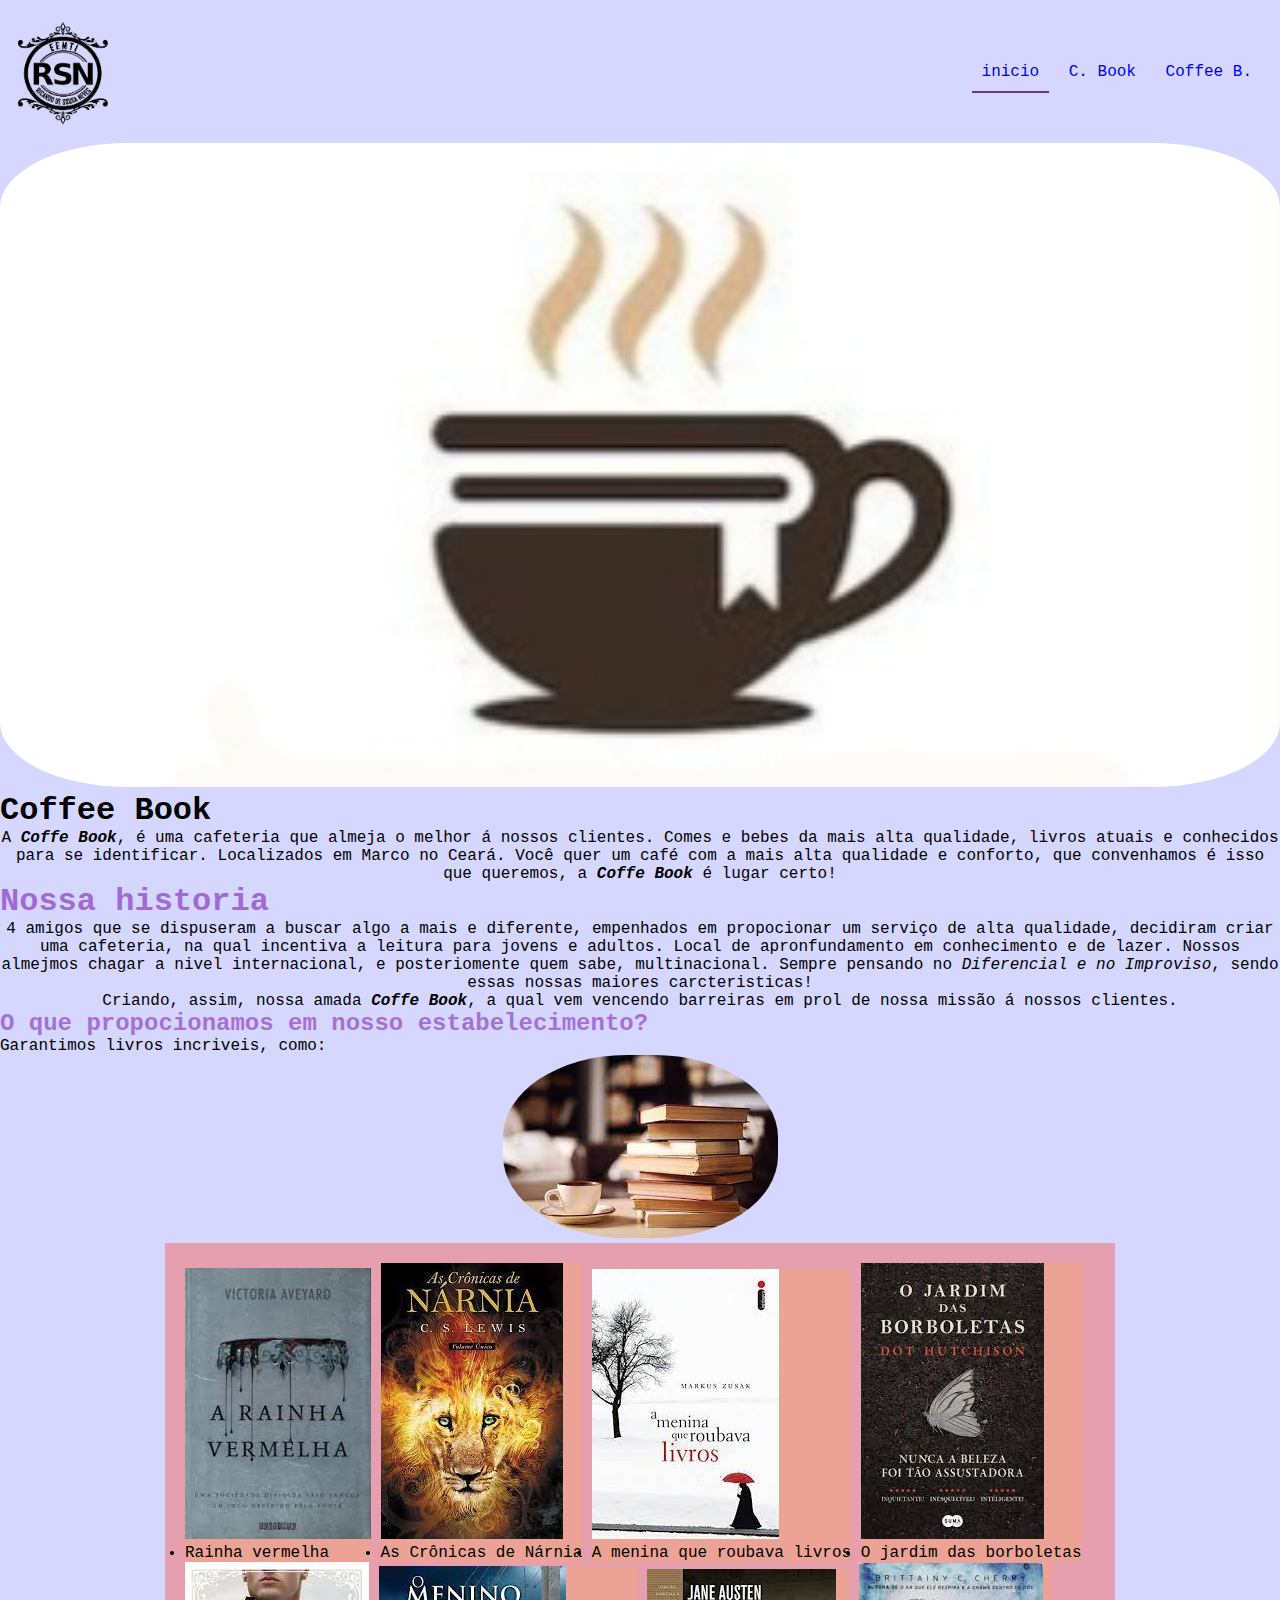
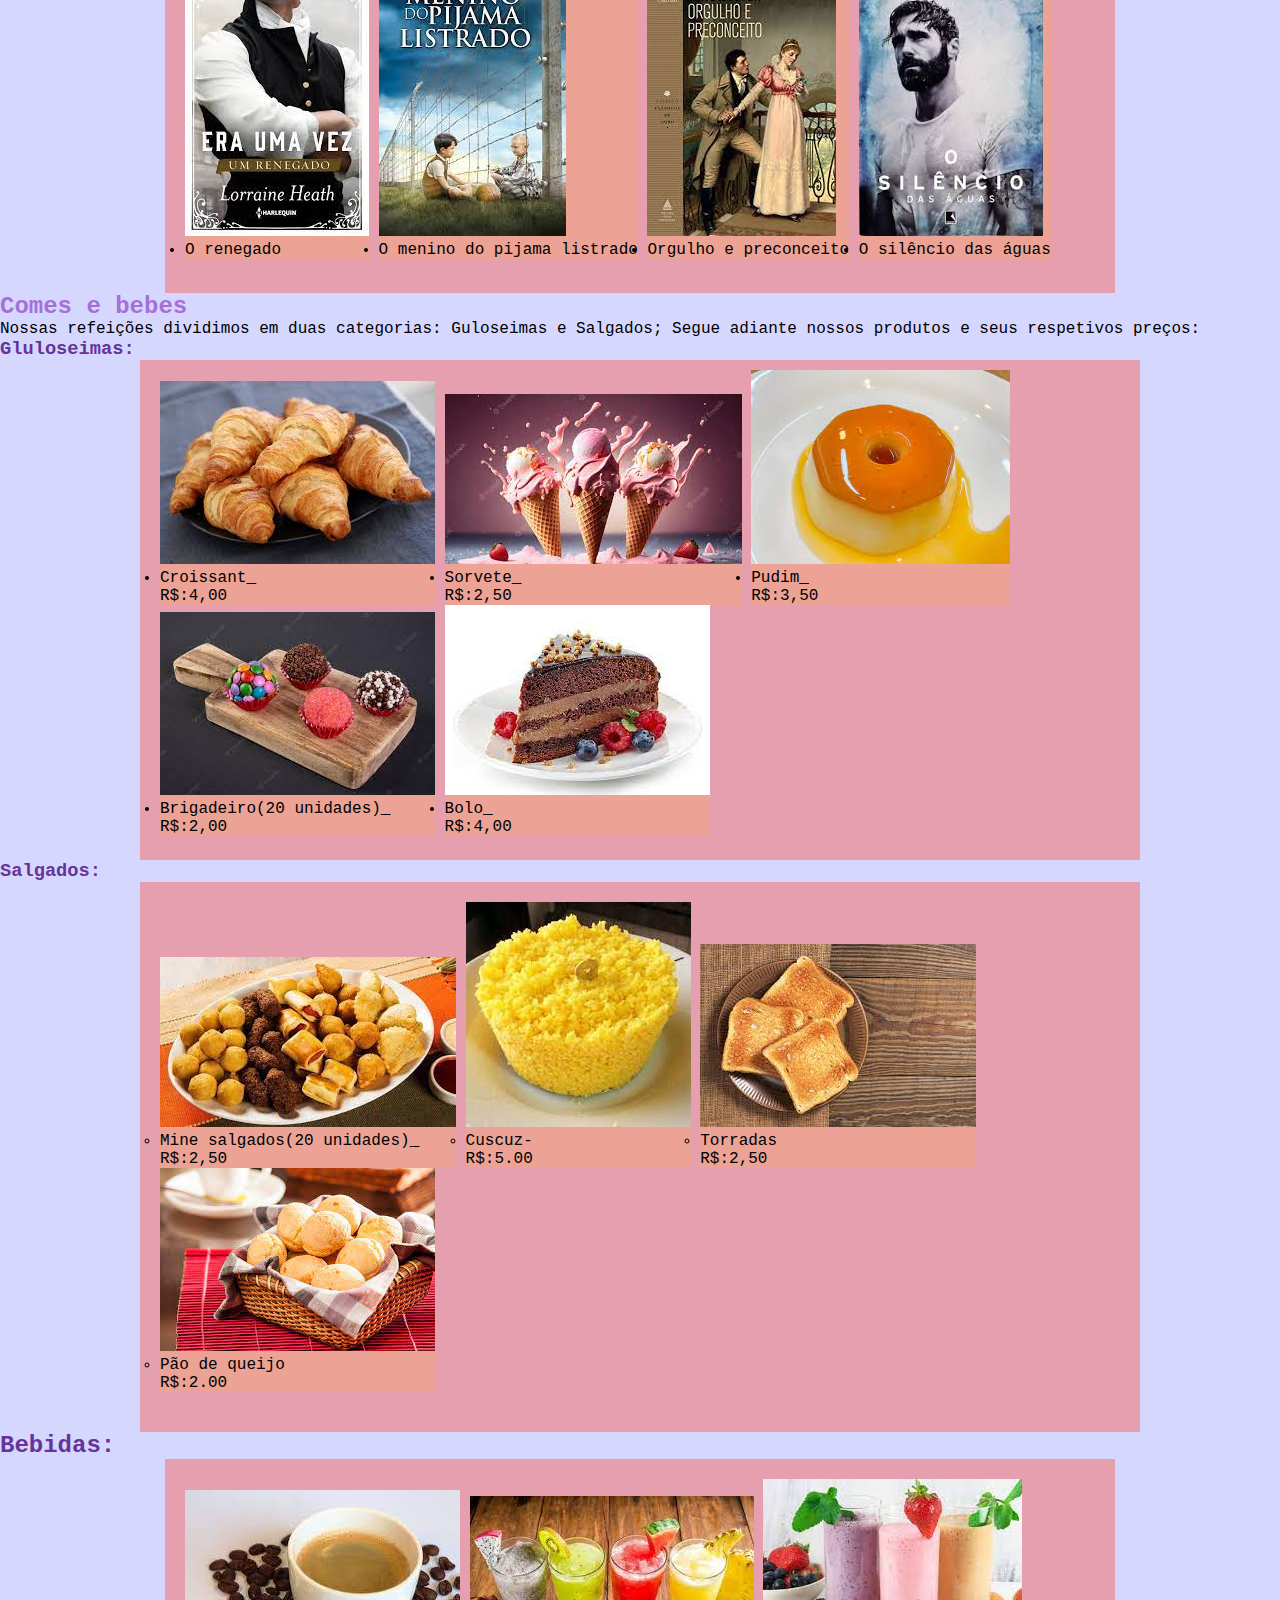
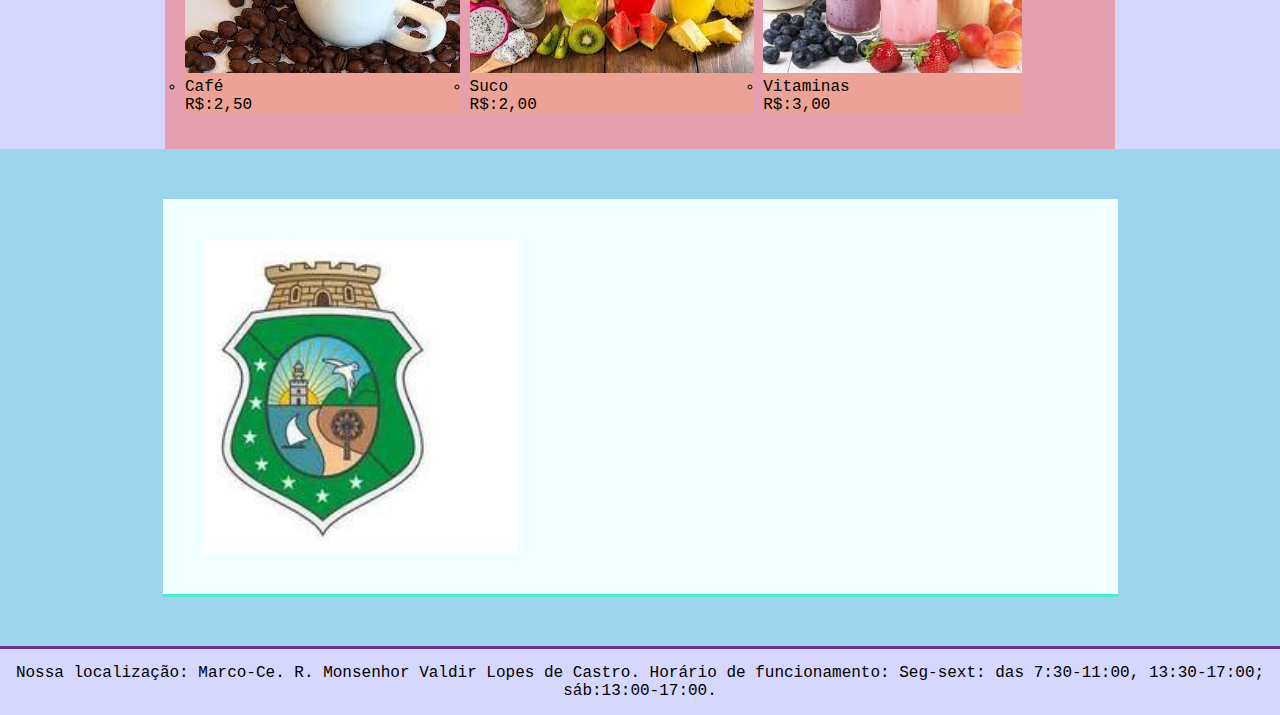
<file: index.html>
<!DOCTYPE html>
 <html lang="pt-br">
    <head>
      <meta charset="UTF-8"/>
      <title>Coffee Book-inicial</title>
      <link rel="stylesheet" href="style.css"/>
     
      </head>
      </html>
    <body>
     <header>
  <img src="img/ricardo-de-sousa-neves.png" id="logo"/>
<nav class="menu">
  <ul><div id="bb">
   <div class="b emlinha"> <li><a
    href="index.html" id="activ">inicio</a></li></div>
  <div class="b emlinha">
  <li>
  <a href="https://static1.patasdacasa.com.br/articles/7/56/67/@/25106-sphynx-gato-sem-pelo-e-um-dos-mais-fofo-articles_media_slider_mobile-1.jpg">C. Book</a></li></li></div>
<div class="b emlinha">
<li>
  <a href="https://img.freepik.com/vetores-premium/gato-fofo-dentro-da-xicara-de-cafe_257056-714.jpg?w=2000">Coffee B.</a></li></div>
</div>
</ul>
</nav>
   </header>
<main>
  <section>
    <p><img src="img/cafff.jpg" id="banner-principal"/></p>
  </section>
  <section>
    <article>
      <p><h1>Coffee Book</h1></p>
    
          

      <p>A <strong><i>Coffe Book</i></strong>, é uma cafeteria que almeja o melhor á nossos clientes. Comes e bebes da mais alta qualidade, livros atuais e conhecidos para se identificar. Localizados em Marco no Ceará. Você quer um café com a mais alta qualidade e conforto, que convenhamos é isso que queremos, a <strong><i>Coffe Book</i></strong> é lugar certo!</p>
     
    </article>
    <article>
 <!--tags de titulo-->
 <h1 style="color:rgb(160, 107, 209)">Nossa historia</h1>
  <!--tags de paragrafo-->
 <p> 4 amigos que se dispuseram a buscar algo a mais e diferente, empenhados em propocionar um serviço de alta qualidade, decidiram criar uma cafeteria, na qual incentiva a leitura para jovens e adultos. Local de apronfundamento em conhecimento e de lazer. Nossos almejmos chagar a nivel internacional, e posteriomente quem sabe, multinacional. Sempre pensando no <i>Diferencial e no Improviso</i>, sendo essas nossas maiores carcteristicas!</p>
 <p>Criando, assim, nossa amada <strong><i>Coffe Book</i></strong>, a qual vem vencendo barreiras em prol de nossa missão á nossos clientes.

    </article>
    <article>
<!--tag de titulo-->
<h2 style="color:rgb(165, 112, 214)" >O que propocionamos em nosso estabelecimento?</h2>
<h1:> Garantimos livros incriveis, como:</h1:>
<p>
  <a href="coffee book.html"><img src="img/download.jpeg" id="BAN"> </a>
</p>

<P> <div id="pai">
  <ul>
  <div class="filho emlinha">
    <img src="img/download (1).jpeg"/>
    <li>Rainha vermelha </li></div>
    <div class="filho emlinha">
  <img src="img/download (2).jpeg"/>
   <li>As Crônicas de Nárnia</li></div>
   <div class="filho emlinha">
   <img src="img/download (3).jpeg"/>
   <li>A menina que roubava livros</li></div>
   <div class="filho emlinha">
   <img src="img/download (4).jpeg"/>
   <li>O jardim das borboletas</li></div>
   <div class="filho emlinha">
   <img src="img/download (5).jpeg"/>
   <li>O renegado</li></div>
   <div class="filho emlinha">
   <img src="img/download (6).jpeg"/>
   <li>O menino do pijama listrado</li></div>
   <div class="filho emlinha">
   <img src="img/download (7).jpeg"/>
   <li>Orgulho e preconceito</li></div>
   <div class="filho emlinha">
   <img src="img/download (8).jpeg"/>
   <li>O silêncio das águas</li></div></ul>
  </div></P>
    </article>
    <article>
      <h2 style="color:rgb(165, 112, 214)"> Comes e bebes</h2>
      Nossas refeições dividimos em duas categorias: Guloseimas e Salgados; Segue adiante nossos produtos e seus respetivos preços:
         <h3 style="color:rebeccapurple">Gluloseimas:</h3>
         <div id="ramon">
<div class="r emlinha">
         <ul>
      <ul><img src="img/images.jpeg"/></ul>
             <li>Croissant_</li>                    R$:4,00</ol></div>
             <div class="r emlinha">
   <ul><img src="img/images (1).jpeg"/></ul>
            <li>Sorvete_ </li>                  R$:2,50</ol></div>
            <div class="r emlinha">
           <ul><img src="img/download (9).jpeg"/></ul>
      <li>Pudim_            </li>                   R$:3,50</li></div>
      <div class="r emlinha">
      <ul><img src="img/brigadeiro.jpeg"/> </ul>
   <li>Brigadeiro(20 unidades)_  </li>              R$:2,00</li></div>
   <div class="r emlinha">
   <ul><img src="img/download (10).jpeg"/> </ul>
   <Li>Bolo_                  </Li>         R$:4,00</li></ol></div>
  </div>
  </ul>
    </article>
    <article>
      <h3 style="color:rebeccapurple">Salgados:</h3>                                <ol>
           <div id="ara">
           <div class="a emlinha">
            <ul></ul><img src="img/salgado.jpeg"/></ul>
           <ul><li>Mine salgados(20 unidades)_</li></ul>             R$:2,50</li></div>
          
            <div class="a emlinha">
            <ul><img src="img/images (2).jpeg"/></ul>
            <ul><li>Cuscuz-</li></ul>                            R$:5.00</li></div>
          
            <div class="a emlinha">
            <ul><img src="img/images (3).jpeg"/></ul>
            <ul> <li>Torradas</li>   </ul>                                  R$:2,50</li></div>
           <div class="a emlinha">
           <ul><img src="img/pao.jpeg"/></ul>
           <ul><li>Pão de queijo</li></ul>     R$:2.00</li></div></ol>  </div>
                                  
           </article></section>
                                 
    </article>
    <article>
      <h2 style="color:rebeccapurple">Bebidas:</h2> <ol>
        <ul> <div id="sr">
         <div class="rocha emlinha">
          <ul><img src="img/cafe.jpeg"/> </ul>
          <li>Café</li>                                    R$:2,50</li></div>
          <div class="rocha emlinha">
          <ul><img src="img/download (11).jpeg"/> </ul>
         <li>Suco</li>                                            R$:2,00</li></div>
         <div class="rocha emlinha">
         <ul><img src="img/vbita.jpeg"/> </ul>
        <li>Vitaminas</li>                                    R$:3,00</li> </ol></div>
      </div>
      </ul>
       </p>
    </article>
  </section>
  <section id="video">
<div>
  <div class="container">
    <img src="img/736851846384822.jpeg" height="315px"> 
    <iframe width="560" height="315" src="https://www.youtube.com/embed/e3W9fCl06xI" title="YouTube video player" frameborder="0" allow="accelerometer; autoplay; clipboard-write; encrypted-media; gyroscope; picture-in-picture; web-share" allowfullscreen></iframe>
  </div>
  </div>
  </section>
</main>
<footer>
  
 <p background-color>Nossa localização: Marco-Ce. R. Monsenhor Valdir Lopes de Castro. Horário de funcionamento: Seg-sext: das 7:30-11:00, 13:30-17:00; sáb:13:00-17:00.</p>
</footer>
 
 </body>
</file>
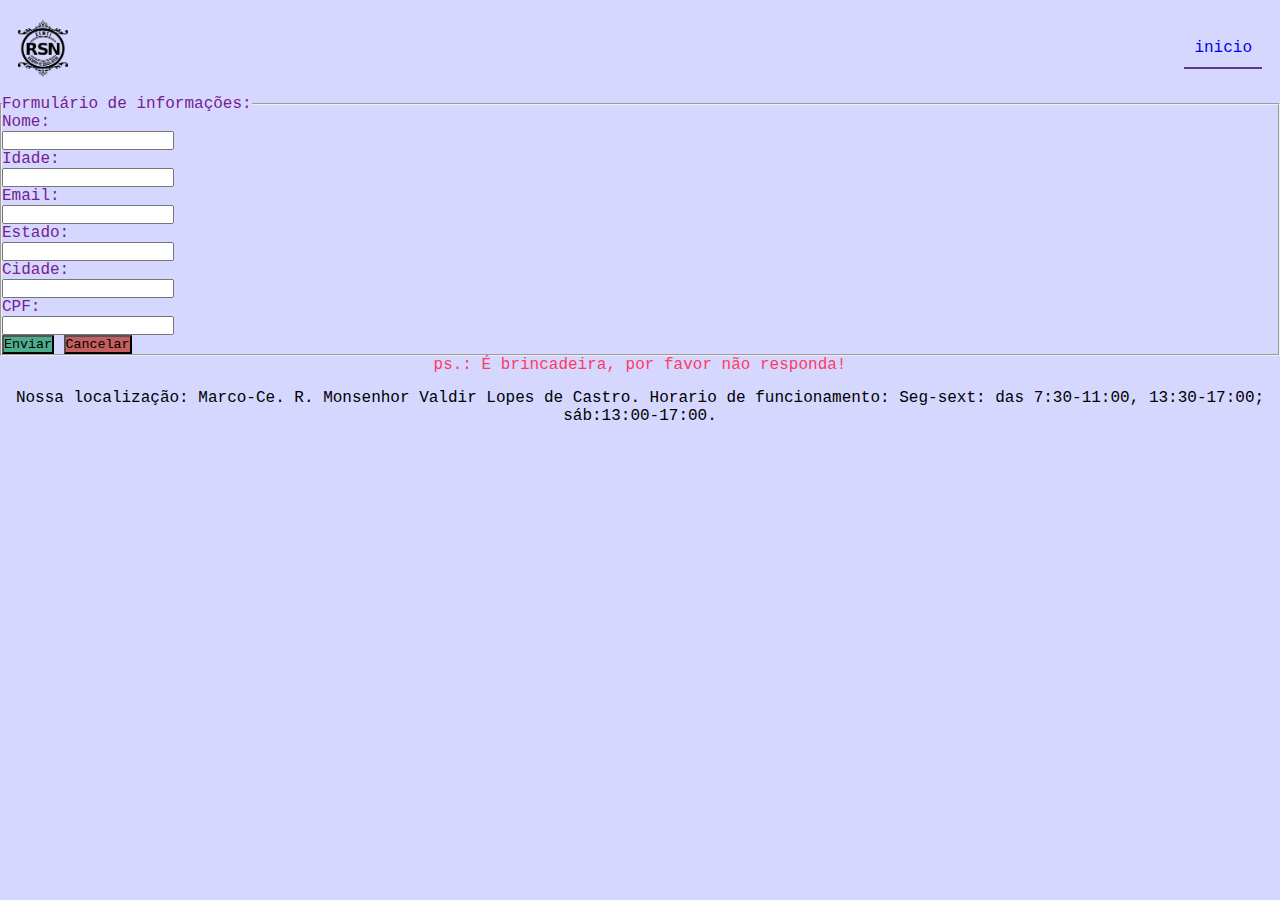
<file: aqui.html>
<!DOCTYPE html>
<html lang="pt-br">
   <head>
     <meta charset="UTF-8"/>
     <title>Coffee Book-inicial</title>
     <link rel="stylesheet" href="style.css"/>
    
     </head>
     </html>
   <body>
    <header>
      <img src="img/ricardo-de-sousa-neves.png" alt="" width="50px">
 <nav class="menu">
    <ul><div id="bb">
     <div class="b emlinha"> <li><a
      href="index.html" id="activ">inicio</a></li></div>
  </nav>
     </header>
  <main>
    <section>
    </section>
    <section>
      <article>
<main>
    <div class="container-form" style="color:rgb(84, 47, 95)">
    
        <form>
            <fieldset style="color:rgb(118, 32, 145)">
                <legend>
                    Formulário de informações:
                </legend>
                <label for="Nome">
                Nome:
                </label>
                <br>
                <input type="text" id="Nome">
                <br>
                <label for="idade">
                Idade:
                </label>
                <br>
              <input type="number" id="idade">
              <br>
              <label for="email">
                Email:
                </label>
                <br>
              <input type="text" id="email">
              <br>
              <label for="localização">
                Estado:
            </label>
            <br>
            <input type="text" id="localização">
            <br>
                <label for="localização">
                Cidade:
                </label>
                <br>
              <input type="text" id="localização">
              <br>
              <label for="CPF">
                CPF:
                </label>
                <br>
              <input type="text" id="CPF">
              <br>
              <button type="submit" style="background-color: rgb(77, 172, 140);">
                Enviar
               </button>
               <button type="resert" style="background-color: rgb(197, 94, 94);">Cancelar</button>
            </fieldset>
            
           <P style="color:rgb(255, 59, 101)"> ps.: É brincadeira, por favor não responda!</P>
           
        </form>
    </div>
</main>
<footer>
  <p>Nossa localização: Marco-Ce. R. Monsenhor Valdir Lopes de Castro. Horario de funcionamento: Seg-sext: das 7:30-11:00, 13:30-17:00; sáb:13:00-17:00.</p>
 </footer>
</file>
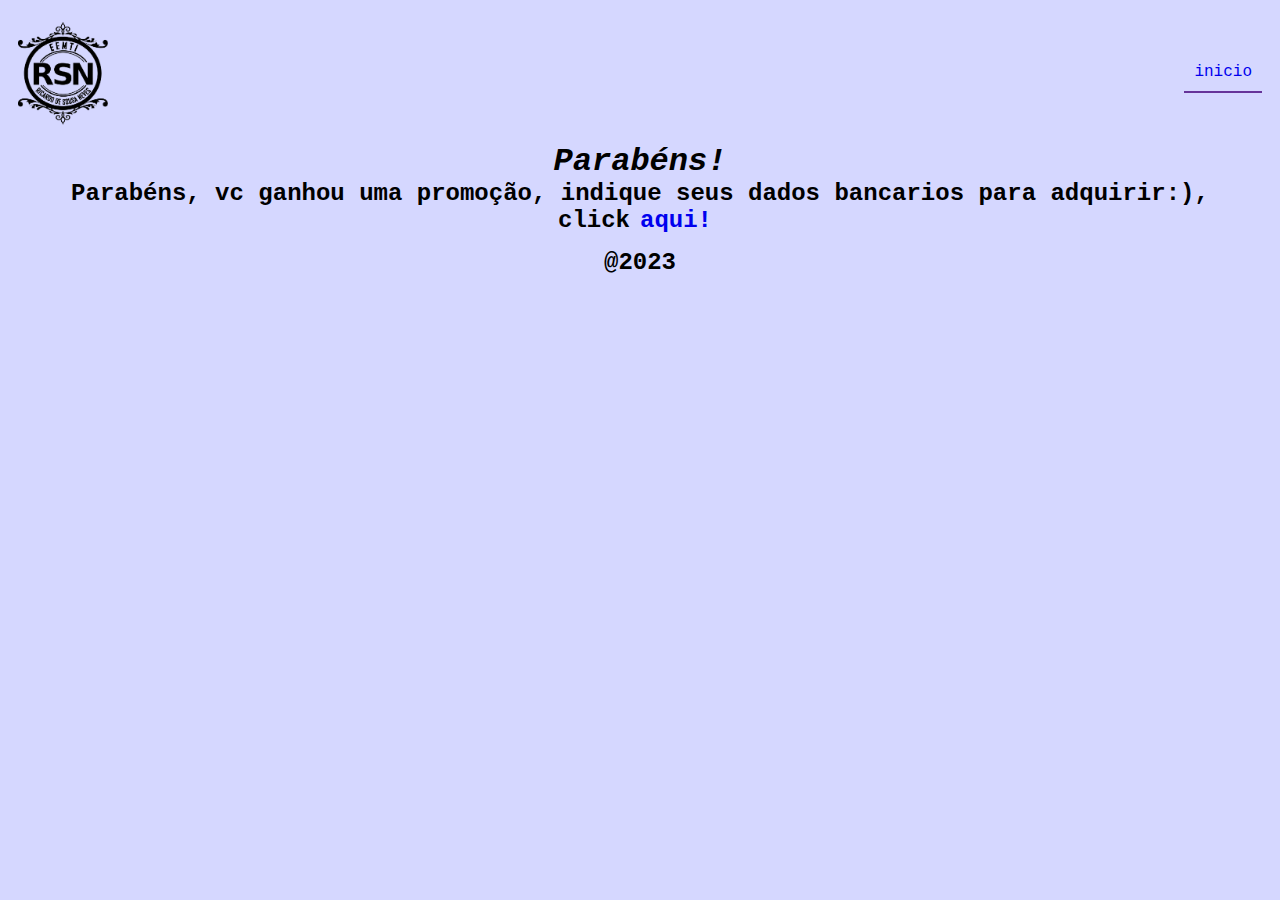
<file: coffee book.html>
<!DOCTYPE html>
<html lang="pt-br">
   <head>
     <meta charset="UTF-8"/>
     <title>Coffee Book-inicial</title>
     <link rel="stylesheet" href="style.css"/>
    
     </head>
     </html>
   <body>
    <header>
 <img src="img/ricardo-de-sousa-neves.png" id="logo"/>
 <nav class="menu">
    <ul><div id="bb">
     <div class="b emlinha"> <li><a
      href="index.html" id="activ">inicio</a></li></div>
  </nav>
     </header>
  <main>
    <section>
     
    </section>
    <section>
      <article>
        <h1><p><i><strong>Parabéns!</strong></i></p></h1>
<h2><p>Parabéns, vc ganhou uma promoção,  indique seus dados bancarios para adquirir:), click<a
    href="aqui.html" id="active">aqui!</a></div> </p></h2>
    <footer>
        <h2> @2023</h2>
    </footer>
</file>
<file: style.css>
body{
    background: rgba(203, 206, 255, 0.815);

}

P{ text-align: center;
background-image: url(../img );
background-repeat: no-repeat;
background-size: contain;
background-position: left-center;
}

.menu ul li {
    display: inline;
}
a:link{
    text-decoration: none;
   padding: 10px;
    }
 a:hover{
    border-bottom: 2px solid rebeccapurple;
    }
a:active{
    color:cornflowerblue;
    border-bottom: 2px solid rebeccapurple;
 font-weight: 500;
}
#activ{
    border-bottom: 2px solid rebeccapurple;
}

/*Comentario em css*/

#banner-principal{
    width:100%;
    border-radius: 10%;

}


#logo{
    width: 90px;
}
#BAN    {
    border-radius: 45%;
}

.emlinha{
    display: inline-block;

}

#pai{
    width: 950px;
    height: 650px;
    background-color:rgba(240, 128, 128, 0.637);
    padding: 20px 20px 20px 20px;
    margin: auto;
    
}

.filho{
    background-color:rgba(240, 165, 136, 0.637);

}

#sr{
    width: 950px;
    height: 290px;
    background-color:rgba(240, 128, 128, 0.637);
    padding: 20px 20px 20px 20px;
    margin: auto;
}
.rocha{
    background-color:rgba(240, 165, 136, 0.637);
}

#ara{
     width: 1000px;
    height: 550px;
    background-color:rgba(240, 128, 128, 0.637);
    padding: 20px 20px 20px 20px;
    margin: auto;
}
    
.a{
    background-color:rgba(240, 165, 136, 0.637);
}
#ramon{
    width: 1000px;
    height: 500px;
    background-color:rgba(240, 128, 128, 0.637);
    padding: 10px 20px 10px 20px;
    margin: auto;
}
.r{
    background-color:rgba(240, 165, 136, 0.637);
}

/*cabeçalho para p link*/
header{
    display: flex;
    justify-content: space-between;
    align-items: center;
    padding: 18px;

}
.menu ul li{
 display:inline;
}

#video{
   background-color: hsla(198, 70%, 77%, 0.993);
   display: flex;
   justify-content: center;
   align-items: center;
height: 500px;
border-bottom: 3px solid rebeccapurple;
}
#video > .container >.img{
height: 1015px;
width: 500px;

}
.container{
    background-color: azure;
 padding: 40px;
 margin: center;
 display: flex;
 justify-content: space-around;
 border-bottom: 3px solid rgb(79, 235, 209)
}
*{
    box-sizing: border-box;
    padding: 0;
    margin: 0;
    font-family: 'Courier New', Courier, monospace;
}
footer{
    text-align: center;
    padding: 15px;
}
</file>
